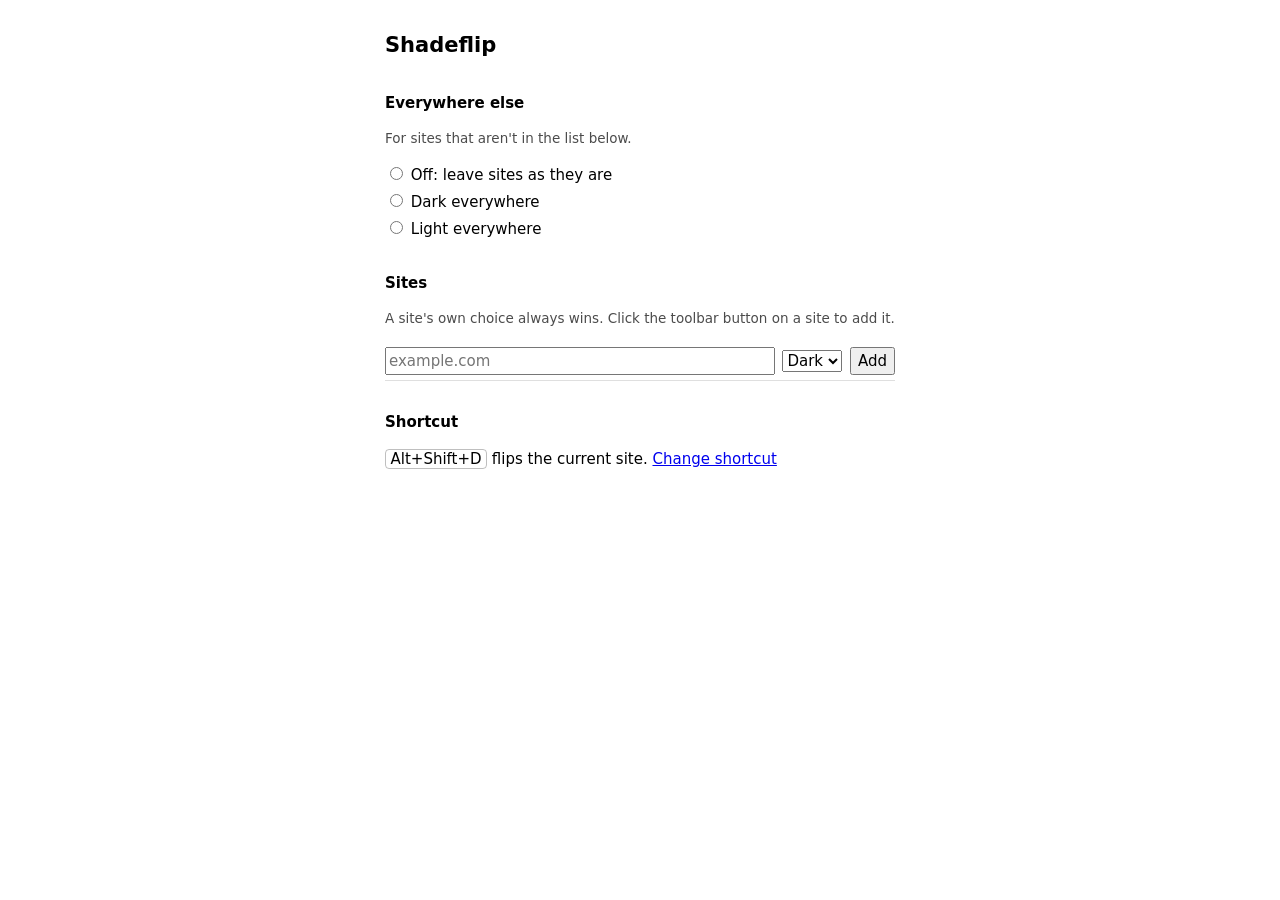
<file: options.html>
<!doctype html>
<html lang="en">
<head>
<meta charset="utf-8">
<meta name="viewport" content="width=device-width, initial-scale=1">
<title>Shadeflip settings</title>
<style>
  :root { color-scheme: light dark; font: 15px/1.5 system-ui, sans-serif; }
  body { max-width: 34rem; margin: 2rem auto; padding: 0 1rem; }
  h1 { font-size: 1.4rem; margin: 0 0 1.5rem; }
  h2 { font-size: 1rem; margin: 2rem 0 .5rem; }
  label { display: block; padding: .15rem 0; }
  table { width: 100%; border-collapse: collapse; }
  td { padding: .3rem 0; border-bottom: 1px solid #8884; }
  td:first-child { word-break: break-all; }
  td:not(:first-child) { width: 1%; padding-left: .5rem; white-space: nowrap; }
  input[type=text] { width: 100%; box-sizing: border-box; }
  input, select, button { font: inherit; }
  .muted { opacity: .7; font-size: .9rem; }
  kbd { font: inherit; border: 1px solid #8888; border-radius: 4px; padding: 0 .3rem; }
</style>
</head>
<body>
<h1>Shadeflip</h1>

<h2>Everywhere else</h2>
<p class="muted">For sites that aren't in the list below.</p>
<label><input type="radio" name="mode" value="off"> Off: leave sites as they are</label>
<label><input type="radio" name="mode" value="dark"> Dark everywhere</label>
<label><input type="radio" name="mode" value="light"> Light everywhere</label>

<h2>Sites</h2>
<p class="muted">A site's own choice always wins. Click the toolbar button on a site to add it.</p>
<table><tbody id="sites"></tbody>
  <tfoot><tr>
    <td><input type="text" id="new-host" placeholder="example.com" spellcheck="false"></td>
    <td><select id="new-want"><option value="dark">Dark</option><option value="light">Light</option><option value="off">Off</option></select></td>
    <td><button id="add">Add</button></td>
  </tr></tfoot>
</table>
<p class="muted" id="add-error" hidden>Couldn't save. The list may be full (512 sites); try removing some.</p>

<h2>Shortcut</h2>
<p><kbd id="shortcut">Alt+Shift+D</kbd> flips the current site. <a href="#" id="shortcuts">Change shortcut</a></p>
<p class="muted" id="shortcut-help" hidden></p>

<script src="options.js"></script>
</body>
</html>
</file>
